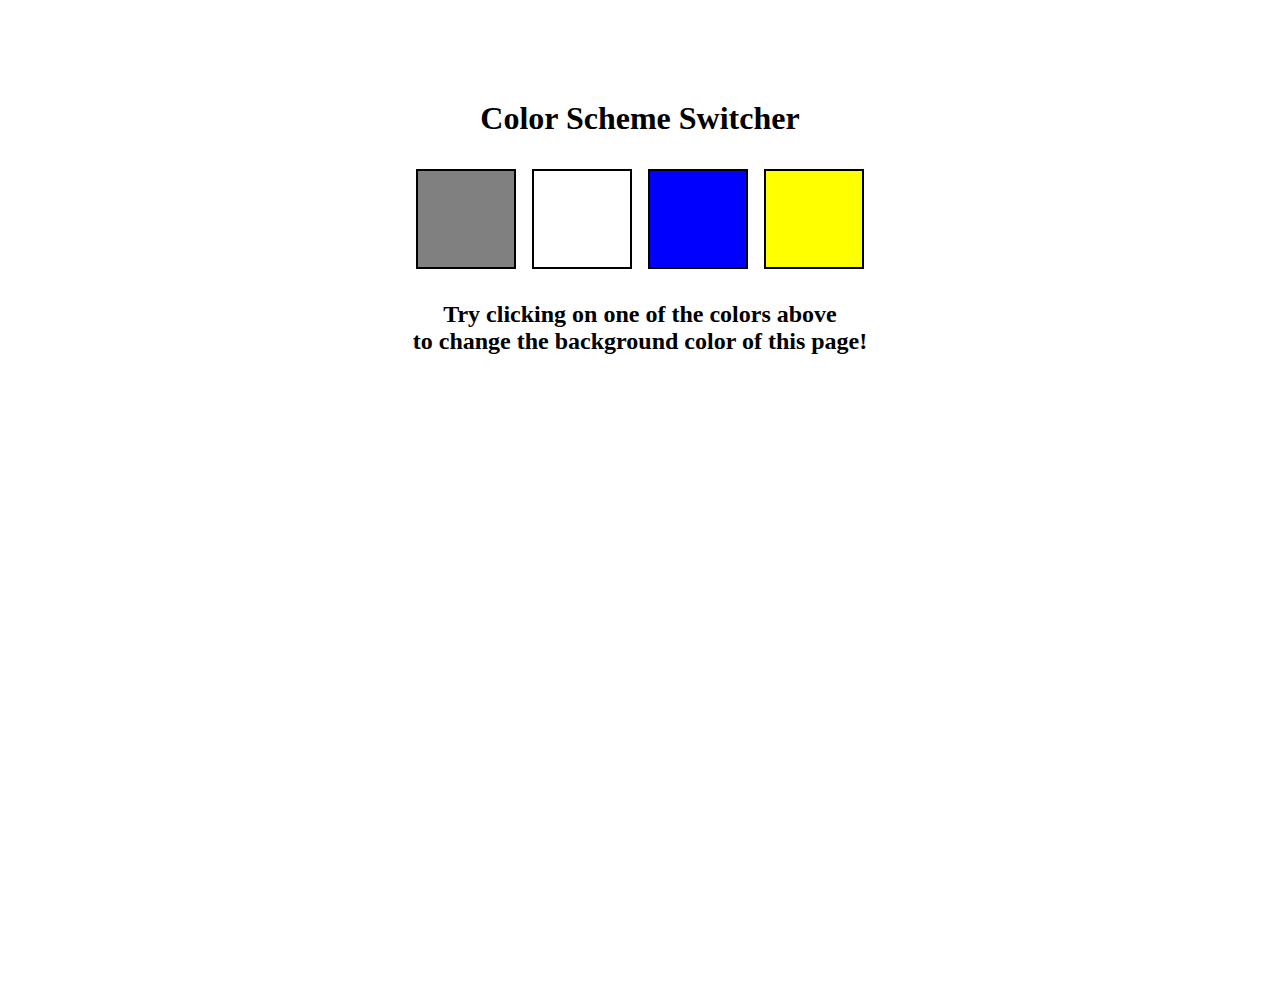
<file: 01_colorChanger/index.html>
<!DOCTYPE html>
<html lang="en">
<head>
    <meta charset="UTF-8">
    <meta name="viewport" content="width=device-width, initial-scale=1.0">
    <title>Document</title>
    <link rel="stylesheet" href="style.css">
</head>
<body>
    <div class="container">
        <h1>Color Scheme Switcher</h1>
        <div class="box">
            <div class="button" id="grey"></div>
            <div class="button" id="white"></div>
            <div class="button" id="blue"></div>
            <div class="button" id="yellow"></div>
        </div>

        <h2>
            Try clicking on one of the colors above
            <span>to change the background color of this page!</span>
        </h2>
    </div>

    <script src="script.js"></script>
</body>
</html>
</file>
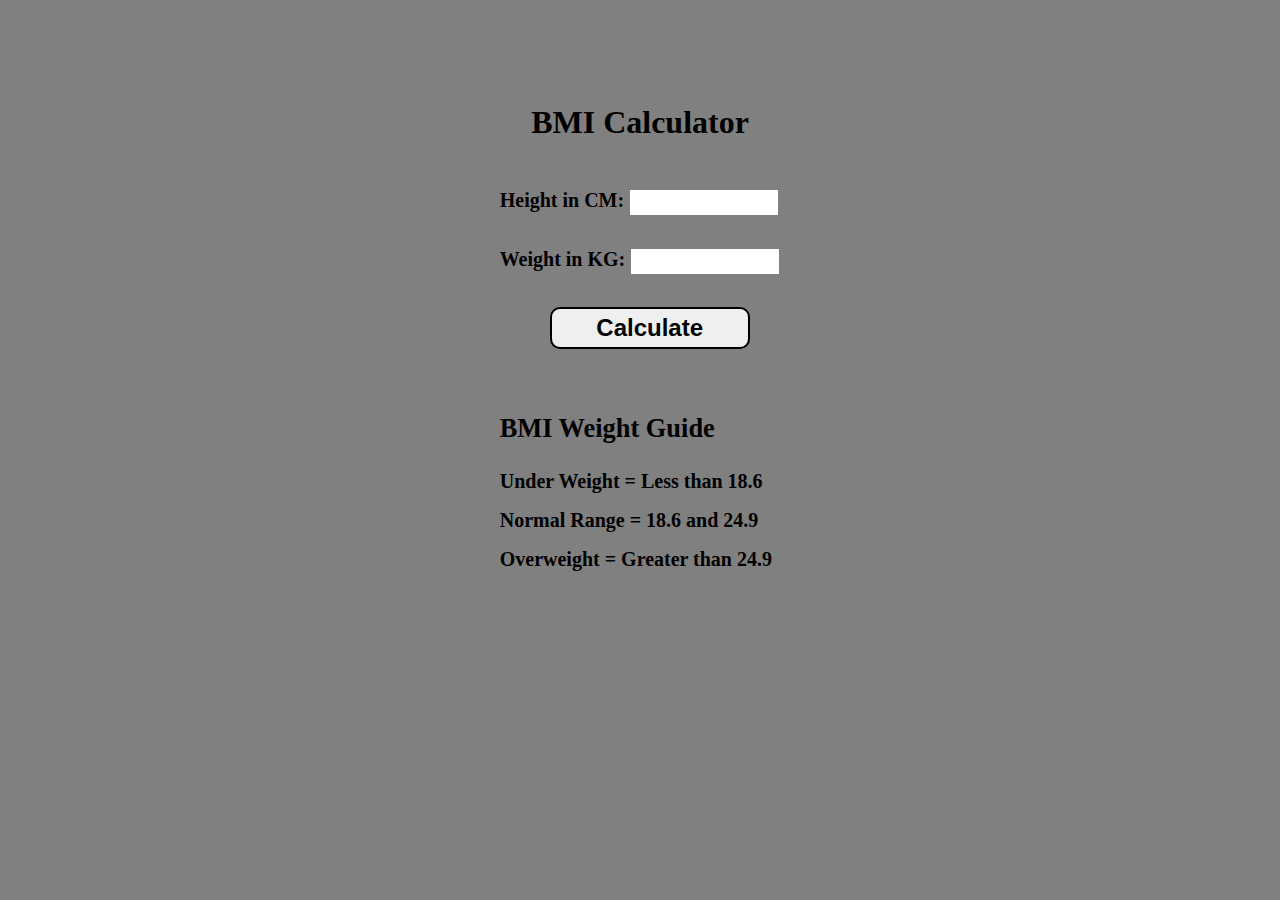
<file: 02_BMICalculator/index.html>
<!DOCTYPE html>
<html lang="en">
<head>
    <meta charset="UTF-8">
    <meta name="viewport" content="width=device-width, initial-scale=1.0">
    <title>Document</title>
    <link rel="stylesheet" href="style.css">
</head>
<body>
      <div class="container">
        <h1>BMI Calculator</h1>
        
        <form >
          <p><label for="height">Height in CM: </label>
          <input type="number" id="height"></p>

          <p><label for="weight">Weight in KG:</label>
          <input type="number" id="weight"></p>

          <button>Calculate</button>

          <div id="results"></div>

           <div id="weight-guide">
          <h3>BMI Weight Guide</h3>
          <p>Under Weight = Less than 18.6</p>
          <p>Normal Range = 18.6 and 24.9</p>
          <p>Overweight = Greater than 24.9</p>
        </div>
        </form>
        
      </div>

      <script src="script.js"></script>
</body>
</html>
</file>
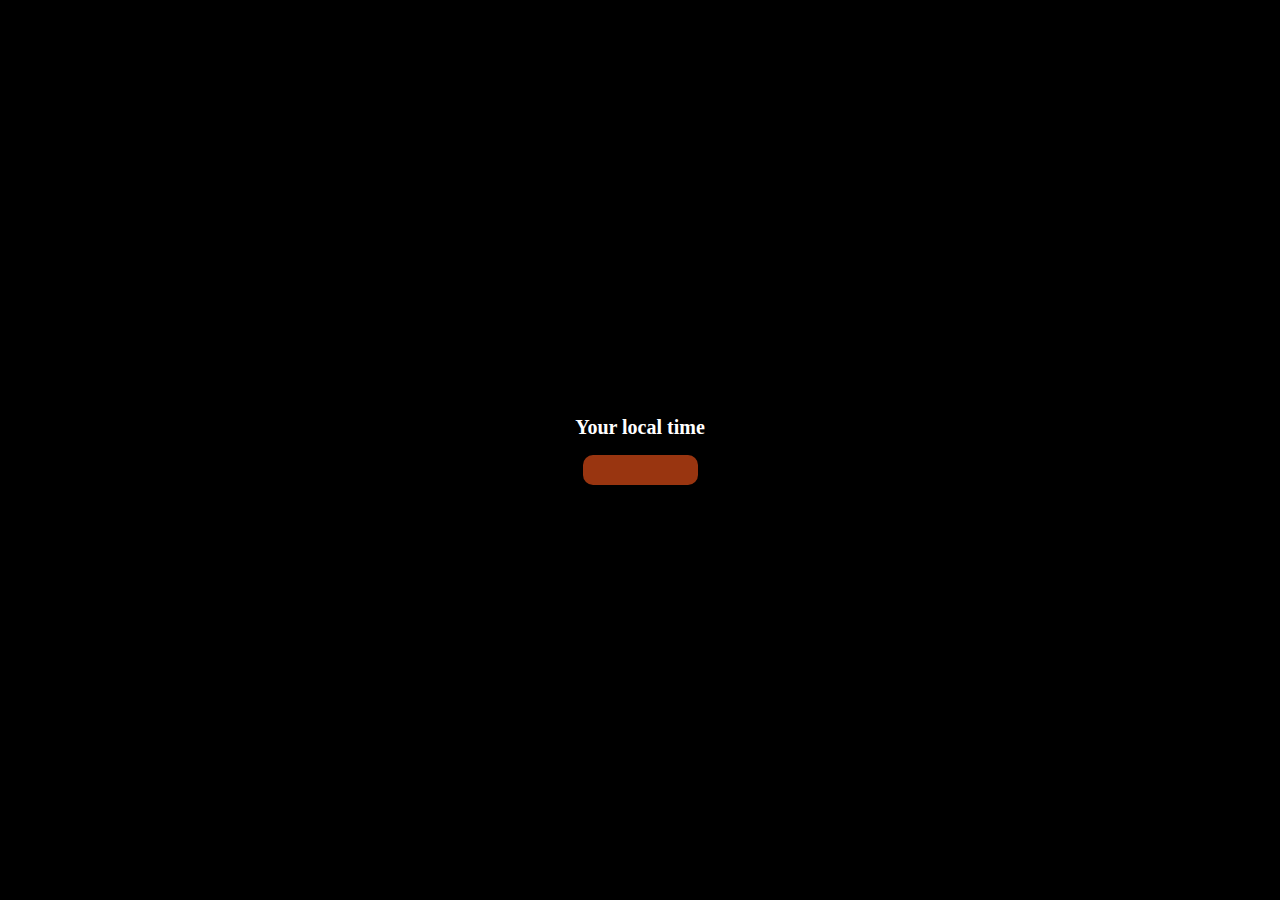
<file: 03_DigitalClock/index.html>
<!DOCTYPE html>
<html lang="en">
<head>
    <meta charset="UTF-8">
    <meta name="viewport" content="width=device-width, initial-scale=1.0">
    <title>Document</title>
    <link rel="stylesheet" href="style.css">
</head>
<body>
    <div class="center">
        <div id="banner">Your local time</div>
        <div id="clock"></div>
    </div>

      <script src="script.js"></script>
</body>
</html>
</file>
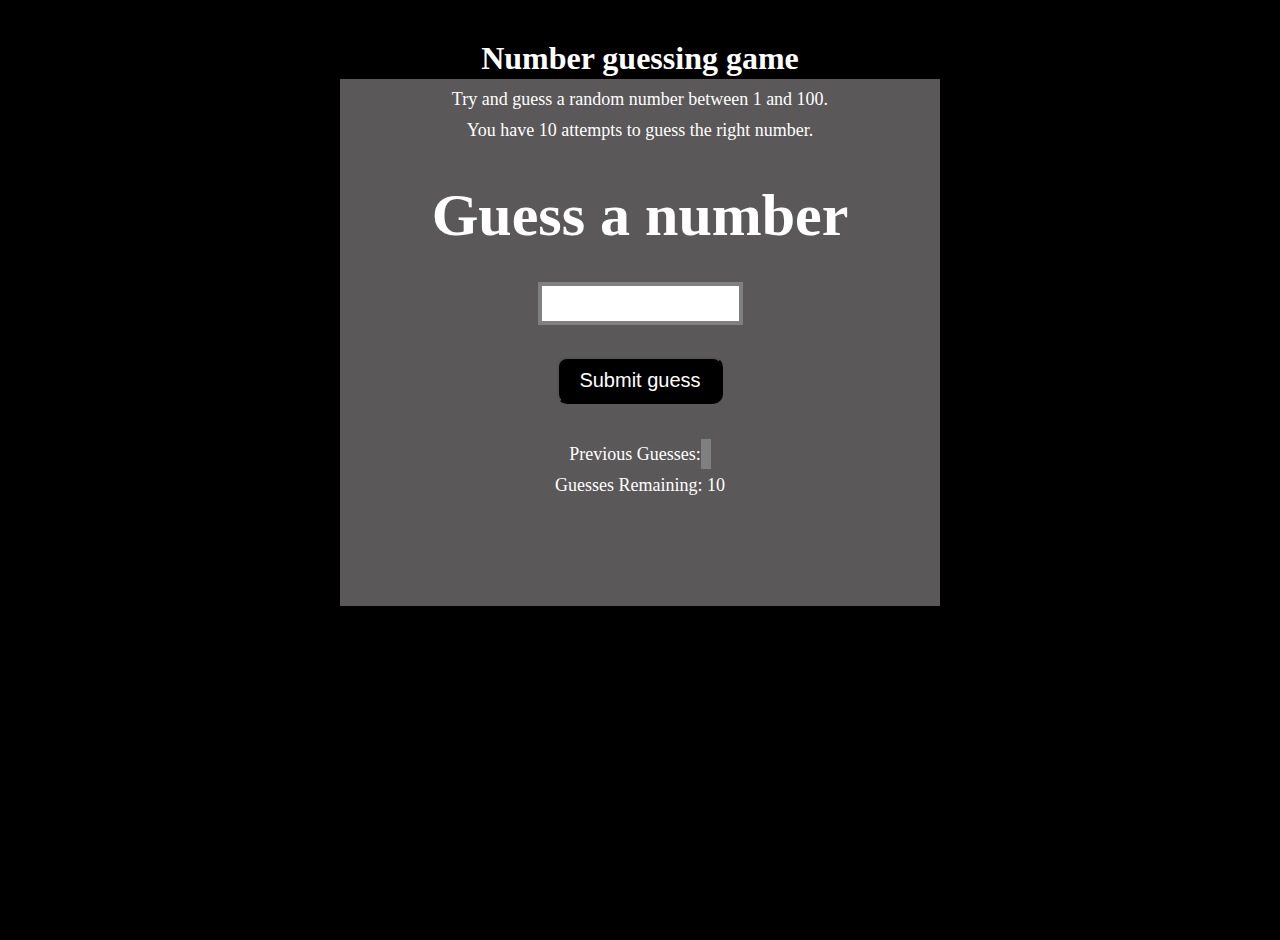
<file: 04_GuessTheNumber/index.html>
<!DOCTYPE html>
<html lang="en">
<head>
    <meta charset="UTF-8">
    <meta name="viewport" content="width=device-width, initial-scale=1.0">
    <title>Document</title>
    <link rel="stylesheet" href="style.css">
</head>
<body>
    <div class="container">
        <h1>Number guessing game</h1>
        <div class="main">
            <div class="para">
            <p>Try and guess a random number between 1 and 100.</p>
            <p>You have 10 attempts to guess the right number.</p>
            </div>

        <form class="form">
            <label for="guessField" id="guess">Guess a number</label>
            <input type="number" id="guessField" class="guessField">
            <input type="submit" id="subt" value="Submit guess" class="guessSubmit">
        </form>
           
        <div class="resultParas">
            <p >Previous Guesses: <span class="guesses"></span></p>
            <p >Guesses Remaining: <span class="lastResult">10</span></p>
            <p class="lowOrHi"></p>
        </div>

        </div>
    </div>

    <script src="script.js"></script>
</body>
</html>
</file>
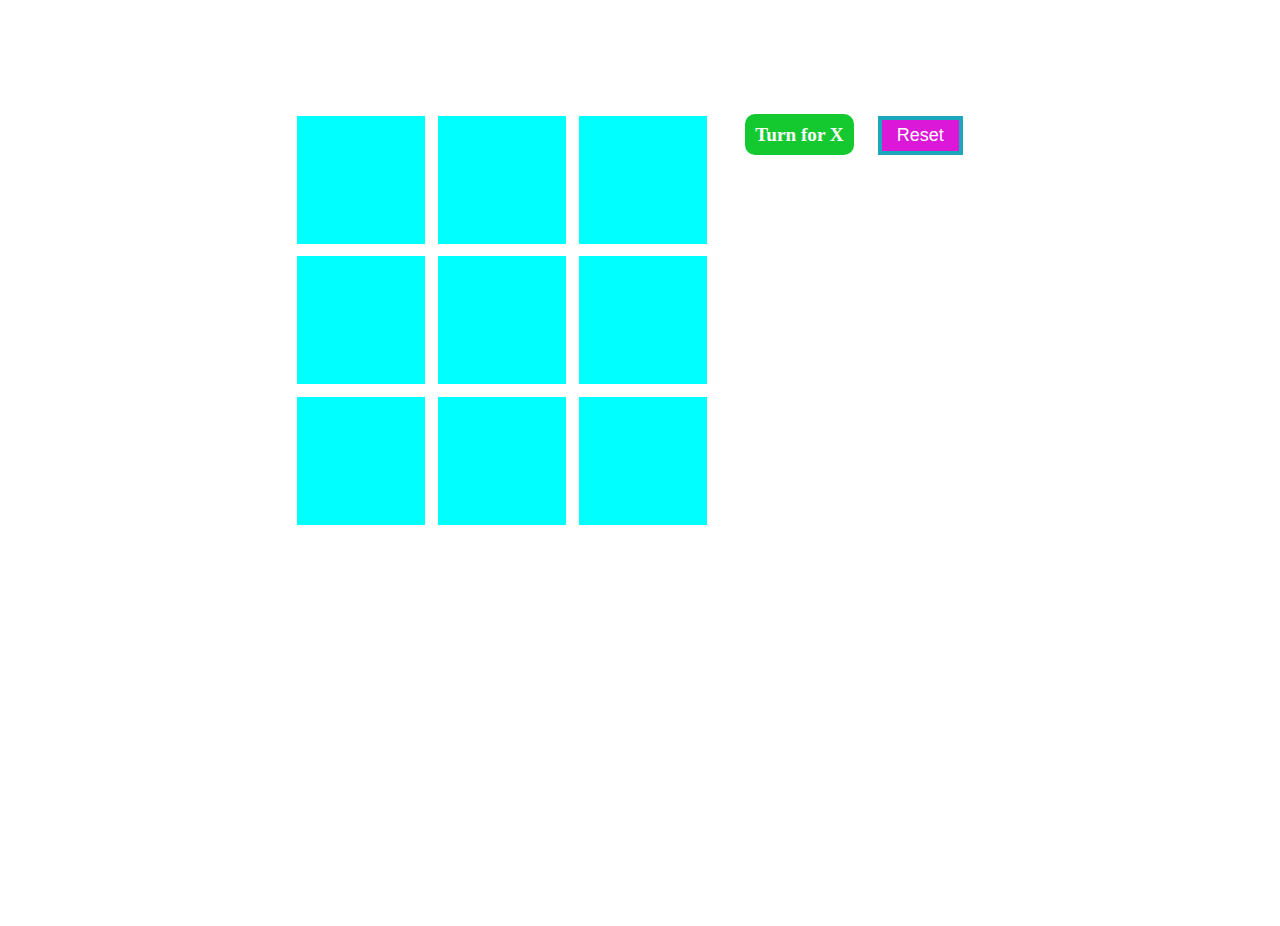
<file: 05_TicTacToe/index.html>
<!DOCTYPE html>
<html lang="en">
<head>
    <meta charset="UTF-8">
    <meta name="viewport" content="width=device-width, initial-scale=1.0">
    <title>Document</title>
    <link rel="stylesheet" href="styles.css">
</head>
<body>
    <div class="gamecontainer">
        <div class="container">
            
           <div class="box"></div>
           <div class="box"></div>
           <div class="box"></div>
           <div class="box"></div>
           <div class="box"></div>
           <div class="box"></div>
           <div class="box"></div>
           <div class="box"></div>
           <div class="box"></div>
           <div class="line"></div>
        </div>
        <div class="info-container">
            <span id="turnfor">Turn for X</span>
            <button id="reset-btn">Reset</button>
        </div>
    </div>

   <script src="script.js"></script>
</body>
</html>
</file>
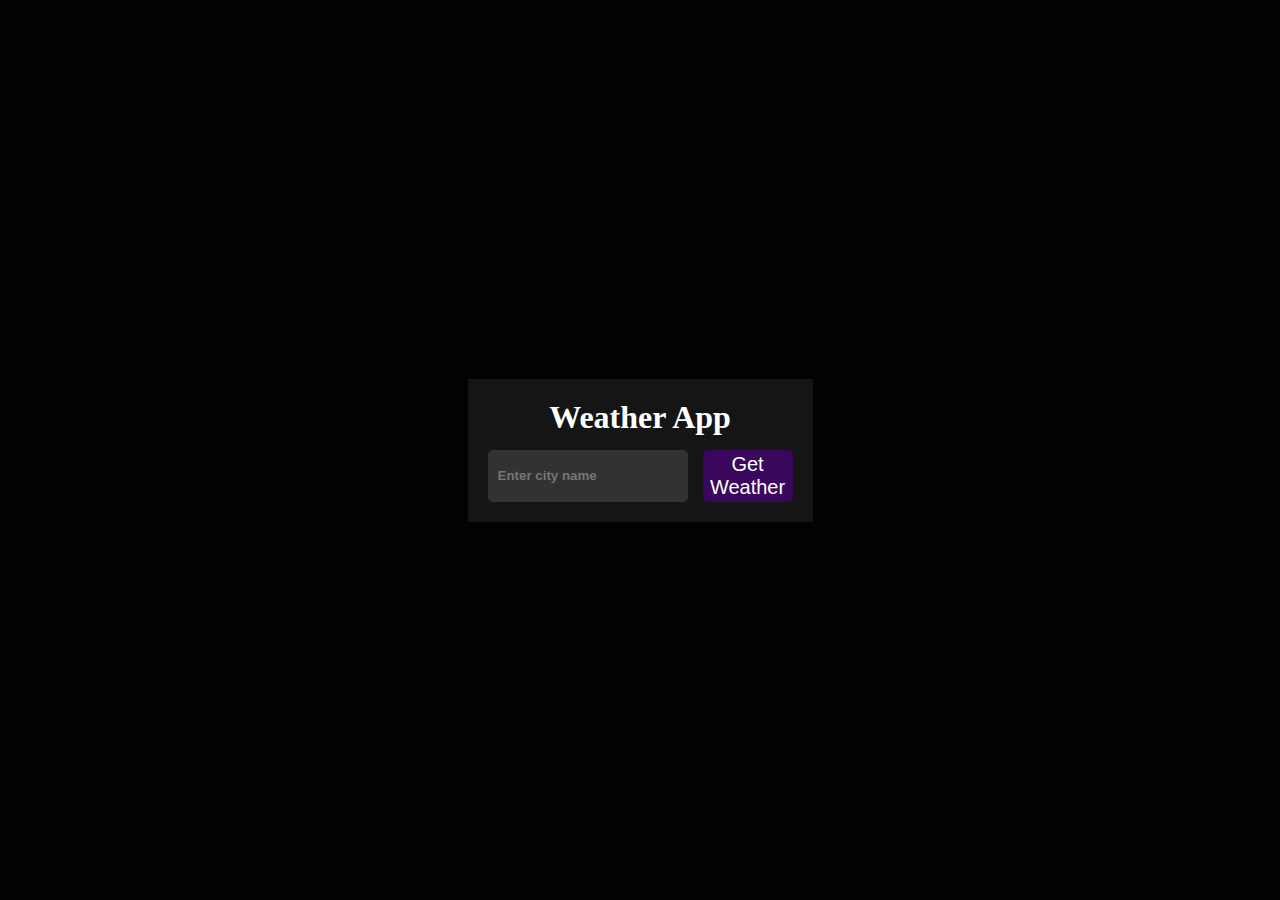
<file: 06_weatherApp/index.html>
<!DOCTYPE html>
<html lang="en">
<head>
    <meta charset="UTF-8">
    <meta name="viewport" content="width=device-width, initial-scale=1.0">
    <title>Weather App</title>
    <link rel="stylesheet" href="style.css" />
</head>
<body>
    <div class="container">
        <h1>Weather App</h1>
        <div class="input-container">
            <input type="text" id="city-input" placeholder="Enter city name" />
            <button id="get-weather-btn">Get Weather</button>
        </div>
        <div id="weather-info" class="hidden">
            <h2 id="city-name"></h2>
            <p id="temperature">hello</p>
            <p id="description">hello</p>
        </div>
        <p id="error-message" class="hidden">City not found. Please try again.</p>
    </div>
    <script src="script.js"></script>
</body>
</html>
</file>
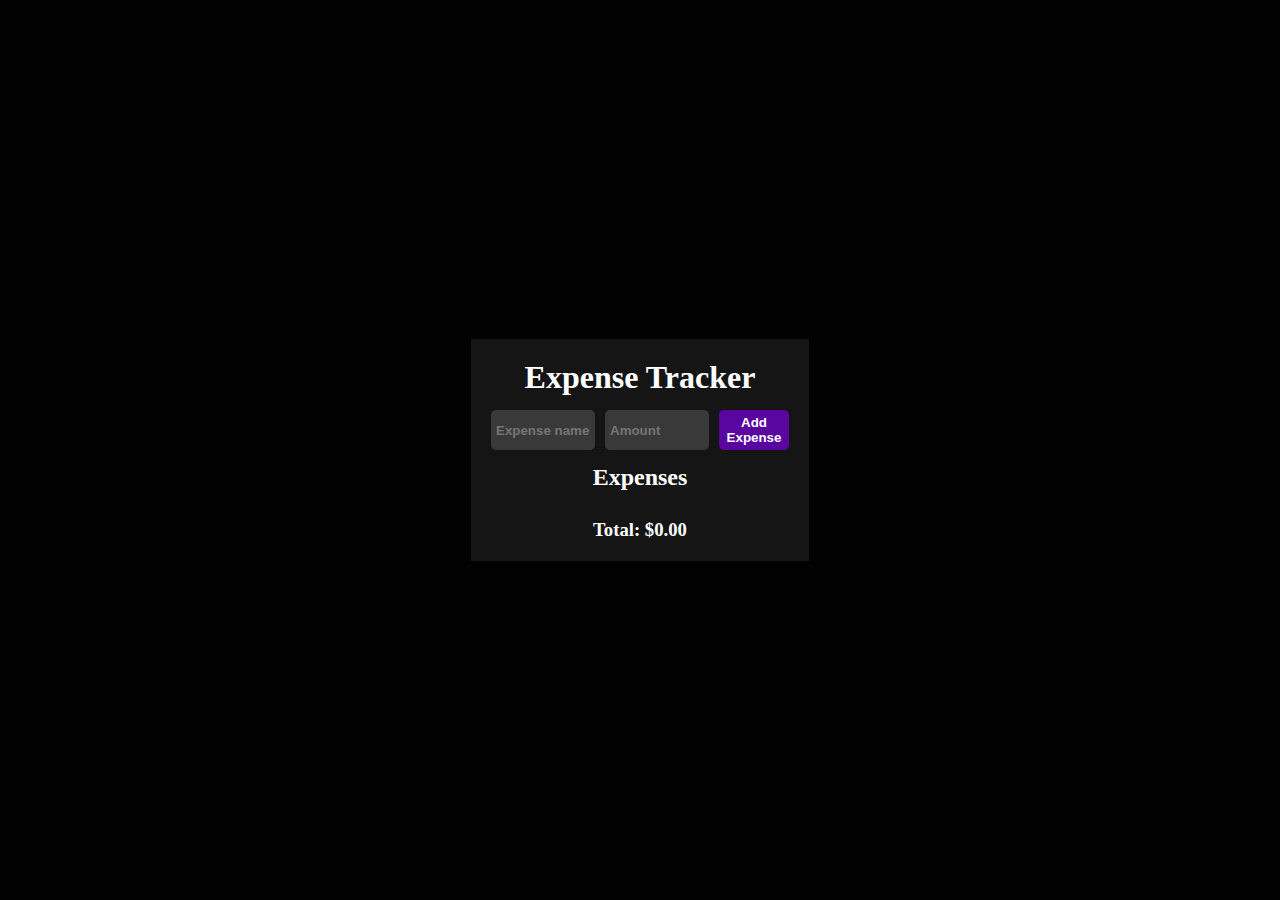
<file: 07_ExpenseTracker/index.html>
<!DOCTYPE html>
<html>
<head>
  <title>Expense Tracker</title>
  <link rel="stylesheet" href="style.css">
</head>
<body>

  <div class="container">
    <h1>Expense Tracker</h1>

    <form id="expense-form">
      <input type="text" id="expense-name" placeholder="Expense name" required>
      <input type="number" step="0.01" id="expense-amount" placeholder="Amount" required>
      <button type="submit" id="expense-btn">Add Expense</button>
    </form>

    <h2>Expenses</h2>
    <ul id="expense-list">
      </ul>

    <div id="total">
      <h3>Total: $<span id="total-amount"></span></h3>
    </div>

  </div>

  <script src="script.js"></script>

</body>
</html>
</file>
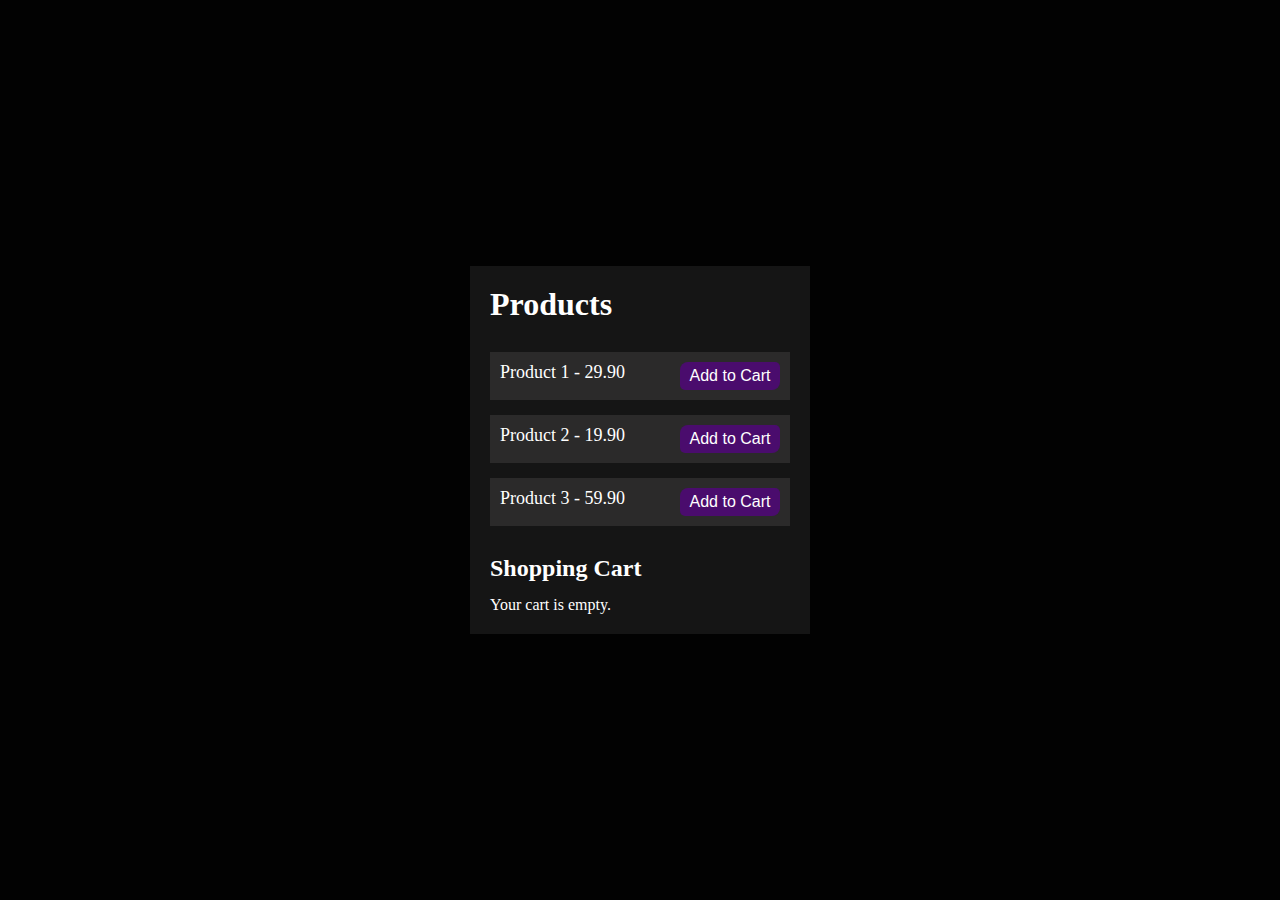
<file: 08_SimpleCart/index.html>
<!DOCTYPE html>
<html>
<head>
  <link rel="stylesheet" href="style.css">
</head>
<body>
  <div class="container">
    <h1>Products</h1>
    <div id="product-list">
        <!-- Product will be dynamically added here by Javascript -->
      </div>
    <h2>Shopping Cart</h2>
    <div id="cart-items">
      <!-- <p id="empty-cart">Your cart is empty.</p> -->
    </div>
    <div id="cart-total" class="hidden" >
      <p>Total: <span id="total-price">$0.00</span></p>
      <button id="checkout-btn">Checkout</button>
    </div>
  </div>
  <script src="script.js"></script>
</body>
</html>
</file>
<file: 01_colorChanger/style.css>
*{
    margin: 0;
    padding: 0;
    box-sizing: border-box;
}
html,body{
    height: 100%;
    width: 100%;
}
.container{
    
     
    display: flex;
    flex-direction: column;
    gap: 2rem;
    align-items: center;
    margin-top: 100px;
    text-align: center;
    
    
    
}
.box{
    display:flex;
   gap: 1rem;
}

.button{
    width:100px;
    height:100px;
    border: 2px solid black;
}

span {
    display: block;
  }

  #grey {
    background-color: grey;
  }
  #white {
    background-color: white;
  }
  #blue {
    background-color: blue;
  }
  #yellow {
    background-color: yellow;
  }
</file>
<file: 02_BMICalculator/style.css>
*{
    margin: 0;
    padding: 0;
    box-sizing: border-box;
}
html,body{
    height: 100%;
    width: 100%;
}
body{
    background-color: gray;
}
.container{
    display:flex;
    flex-direction:column;
    justify-content: center;
    align-items: center;
    height: 75%;
    gap:3rem;
}

form{
    display: flex;
    flex-direction: column;
    gap: 2rem;
    
    font-size: 1.25rem;
    font-weight: 600;
    
}
button{
    width:200px;
    border: 2px solid black;
    border-radius: 10px;
    font-size: 1.5rem;
    font-weight: 600;
    margin-left: 50px;
    padding: 5px;
}
input{
    width:150px;
    border: 1px solid gray;
    padding: 5px;
}
#weight-guide{
    display: flex;
    flex-direction: column;
    gap: 1rem;
}
h3{
 
 margin-bottom: 10px;
 font-size: 1.65rem;
 font-weight: bold;

}
</file>
<file: 03_DigitalClock/style.css>
*{
    margin: 0;
    padding: 0;
    box-sizing: border-box;
}
html,body{
    height: 100%;
    width: 100%;
}
body{
    background-color: black;
    color:white;
}

.center{
    display:flex;
    flex-direction:column;
    justify-content: center;
    align-items: center;
    height:100%;
    gap:1rem;
}
#banner{
    font-size: 20px;
    font-weight: 900;
}
#clock{
    width:115px;
    padding:15px 10px;
    
    border-radius: 10px;
    background-color: rgb(153, 53, 16);
    text-align: center;
    font-size: large;
}
</file>
<file: 04_GuessTheNumber/style.css>
*{
    margin: 0;
    padding: 0;
    box-sizing: border-box;
}
html,body{
    height: 100%;
    width: 100%;
}
body{
    background-color: black;
    color:white;
}
.container{
    width:600px;
    margin: auto;
    text-align: center;
    
}
h1{
    margin-top: 40px;
    margin-bottom: 2px;
}
.main{
    display:flex;
    flex-direction: column;
    gap: 30px;
    background-color: rgb(90, 88, 88);
}

.guessField,guessSubmit{
    display:block;
}
.guesses{
    padding:5px;
    background-color: gray;
}
input{
    margin: auto;
}
p{
    margin: 10px;
    font-size: large;
}
.button {
    cursor: pointer;
  }
.form{
    display:flex;
    flex-direction: column;
    gap: 2rem;
}
#guess{
    font-size: 60px;
    font-weight: 900;
}
#guessField{
    padding:10px;
    border:4px solid gray
}
#subt{
    padding:10px 20px;
    background-color: black;
    color: white;
    border-radius: 10px;
    font-size:20px;
}
.resultParas{
    margin-bottom: 100px;
}
</file>
<file: 05_TicTacToe/styles.css>
*{
    margin: 0;
    padding: 0;
    box-sizing: border-box;
}
html,body{
    height: 100%;
    width: 100%;
}
.gamecontainer{
    display:flex;
    justify-content: center;
    margin-top: 2vw;
    gap:3vw;
}
@media screen and (max-width: 550px) {
   .gamecontainer{
    flex-direction: column;
    align-items: center;
   }
 }
.container{
   
    display:grid;
    grid-template-rows: repeat(3,10vw);
    grid-template-columns: repeat(3,10vw);
    gap:1vw;
    margin-top: 10vh;
    position: relative;

}
.box{
    background-color: aqua;
    font-size: 8vw;
    display:flex;
    justify-content: center;
    align-items: center;
    cursor: pointer;
    padding: 5px;
}
.line{
    background-color: rgb(200, 8, 8);
    height:5px;
    width:30vw;
    position: absolute;
     display: none; 
    left: 1vw;
    transform: translate(0vw,16vw) rotate(90deg);
   
}
.info-container{
    margin-top: 10vh;
}
#turnfor{
    font-size: larger;
    
    padding: 10px;
    border-radius: 10px;
    
    color: white;
    background-color: rgb(20, 201, 47);
    font-weight: 600;
}
#reset-btn{
    padding:5px 15px;
    margin:0px 20px;
    font-size: large;
    cursor: pointer;
    background-color:rgb(219, 23, 216); 
    color: white;
    border: 4px solid rgb(27, 166, 185);
}
</file>
<file: 06_weatherApp/style.css>
*{
    margin: 0;
    padding:0;
    box-sizing: border-box;
    
}
html,body{
    height: 100%;
    width: 100%;
    background-color: #020202;
    color: #fff;
    display:flex;
    justify-content: center;
    align-items: center;
}

.container{
    background-color: #151515;
    display: flex;
    flex-direction: column;
    gap:14px;
    align-items: center;
    padding:20px;
}
.input-container{
    display:flex;
   gap:15px;
   justify-content:space-between; 
}
#city-input{
    height: 25px;
    padding:26px 10px;
    outline: none;
    background-color: #323232;
    font-weight: 600;
    border: none;
    border-radius: 5px;
    width:200px;
    color:white;
}

#get-weather-btn{
    background-color: rgb(58, 7, 92);
    border: none;
    border-radius: 5px;
    font-size: 20px;
    color:white;
    width:90px;
    padding:3px;
    }

.hidden{
   display: none;
}
</file>
<file: 07_ExpenseTracker/style.css>
*{
    margin: 0;
    padding:0;
    box-sizing: border-box;
    
}
html,body{
    height: 100%;
    width: 100%;
    background-color: #020202;
    color: #fff;
    display:flex;
    justify-content: center;
    align-items: center;
}
.container{
    background-color: #151515;
    display: flex;
    flex-direction: column;
    gap:14px;
    padding:20px;
}
h1,h2{
    text-align: center;
}
#expense-form{
    display: flex;
    gap:10px;
}
#expense-name,#expense-amount{
    width:104px;
    padding:10px 5px;
    border:none;
    outline:none;
     background-color: #3a3939;
     font-weight: bold;
     border-radius:5px;
     color:white;
}
#expense-btn{
    border:none;
    outline:none;
     color:white;
     background-color: rgb(90, 5, 159);
     width:70px;
     padding:5px;
    font-weight: bold;
    border-radius:5px;
    
} 
#expense-list{
  display: flex;
  flex-direction: column;
  gap:10px;
  border-radius: 5px;
  
}
.expenses{
    display:flex;
    justify-content: space-between;
     padding:10px;
     font-size:18px;
     font-weight: 500;
     background-color: #3b3a3a;
     border-radius: 5px;
}
.expenses button{
    border:none;
    outline:none;
     color:white;
     background-color: rgb(230, 20, 20);
     width:70px;
     padding:5px;
    font-weight: bold;
    border-radius:5px;
}
#total{
text-align: center;
}
</file>
<file: 08_SimpleCart/style.css>
*{
    margin: 0;
    padding:0;
    box-sizing: border-box;
    
}
html,body{
    height: 100%;
    width: 100%;
    background-color: #020202;
    color: #fff;
    display:flex;
    justify-content: center;
    align-items: center;
}
.container{
    background-color: #151515;
    display: flex;
    flex-direction: column;
    gap:14px;
    padding:20px;
}
#cart-total{
  text-align: right;
}
.product {
    display: flex;
    width: 300px;
    padding: 10px;
    justify-content: space-between;
    background-color: rgb(43, 42, 42);
    margin: 15px 0px;
    font-size: large;
    font-weight: 500;
  }

  
  
  
  .product button {
    background-color: rgb(74, 12, 109);
    font-size: medium;
    color: white;
    border: none;
    outline: none;
    width: 100px;
    padding: 5px;
    border-radius: 8px 5px;
  }
.hidden{
    display:none;
}
.cart-product{
  display:flex;
  justify-content: space-between;
  padding:5px 10px;
}
.cart-product button{
  background-color: red;
  border: none;
  outline: none;
  color:white;
  padding:1px 3px;
  border-radius: 3px;
}
</file>
